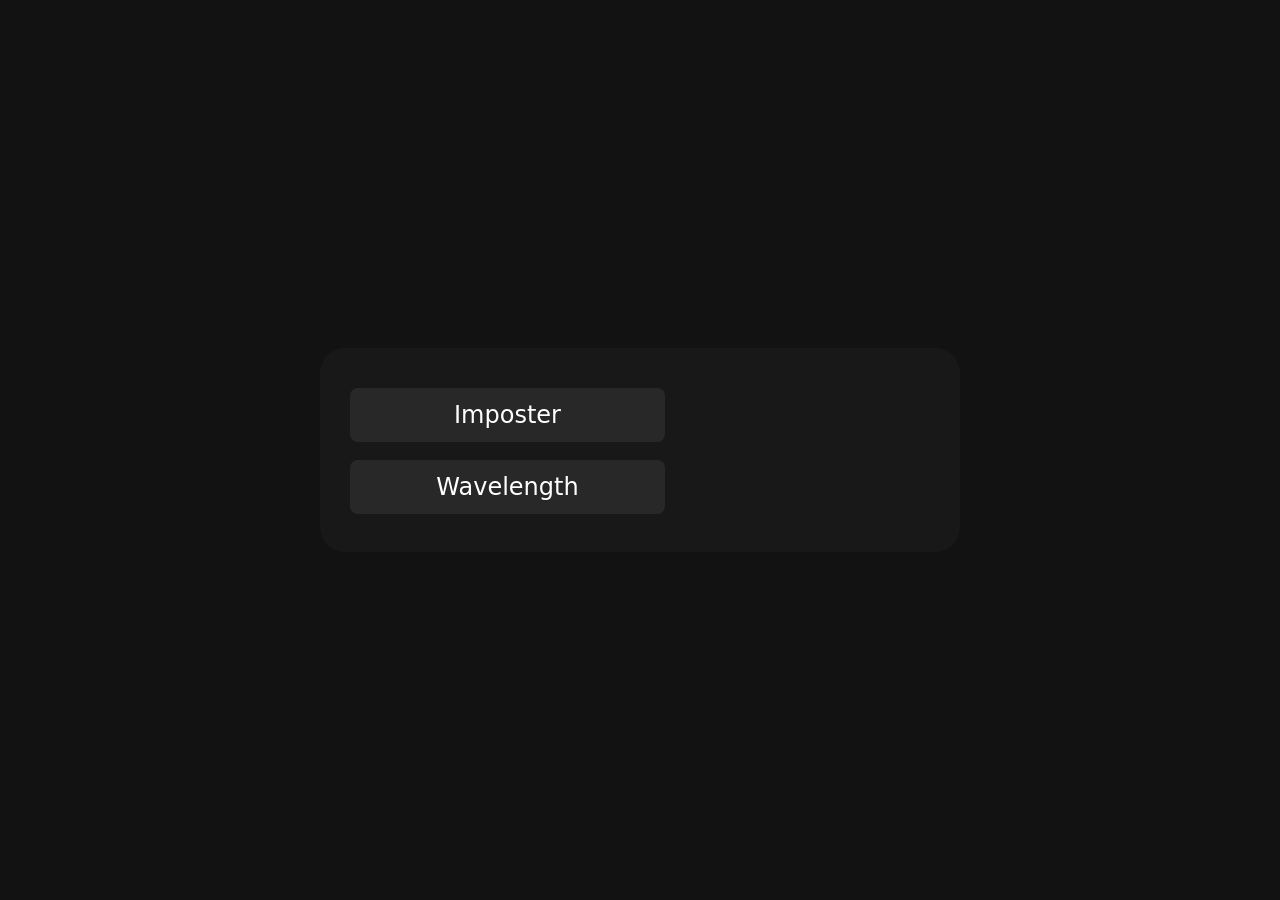
<file: index.html>
<!doctype html>
<html lang="en">

<head>
    <meta charset="utf-8">
    <meta name="viewport" content="width=device-width, initial-scale=1">
    <link rel="stylesheet" href="stylesheet.css">
    <link rel="stylesheet" href="css/bootstrap.css">
    <script defer src="https://cdn.jsdelivr.net/npm/bootstrap@5.3.8/dist/js/bootstrap.bundle.min.js"></script>



    <title>Main Menu</title>

</head>

<style>
    a {
        text-decoration: none;
        color: white;
    }
    a:visited {
        text-decoration: none;
        color: white;
    }
    .background {
        background: #121212;
        color: white;
    }

    .prevent-select {
        -webkit-touch-callout: none;
        /* iOS Safari */
        -webkit-user-select: none;
        /* Safari */
        -khtml-user-select: none;
        /* Konqueror HTML */
        -moz-user-select: none;
        /* Old versions of Firefox */
        -ms-user-select: none;
        /* Internet Explorer/Edge */
        user-select: none;
        /* Standard syntax */
    }

    .margtop {
        margin-top: 10px;
    }

    .votingbtn {
        width: 270px;
        background-color: #282828;
        color: white;
    }

    .roles {
        width: 100px;
        height: 35px;
    }

    .error {
        color: red;
    }

    .button {
        width: 315px;
        background-color: #282828;
        color: white;
    }

    .button:hover {
        background-color: #2e2e2e;
    }

    .smallbutton:hover {
        background-color: #343434;
    }

    .mediumbutton {
        width: 130%;
        background-color: #282828;
        color: white;
    }

    .smallbutton {
        width: 100%;
        background-color: #282828;
        color: white;
    }

    .smallxbutton {
        width: 100%px;
        background-color: #282828;
        color: white;
    }

    .frame {
        padding: 30px;
        border-radius: 25px;
        background-color: #181818;
    }

    .txt {
        text-align: center;
    }

    #vote {
        margin-top: 10px;
    }
    
</style>


<body class="background">

    <script src="js/bootstrap.js"></script>


    <div class="position-absolute top-50 start-50 translate-middle">
        <div id="players" class="frame">
            <div id="startpage">
                <a href="imposter.html"><h4 id="imposter" class="btn btn-lg button"
                    style="margin-top: 10px;">Imposter</h4></a>
                <a href="wavelength.html"><h4 id="wavelength"  class="btn btn-lg button"
                    style="margin-top: 10px;">Wavelength</h4></a>
            </div>
          

</body>

</html>
</file>
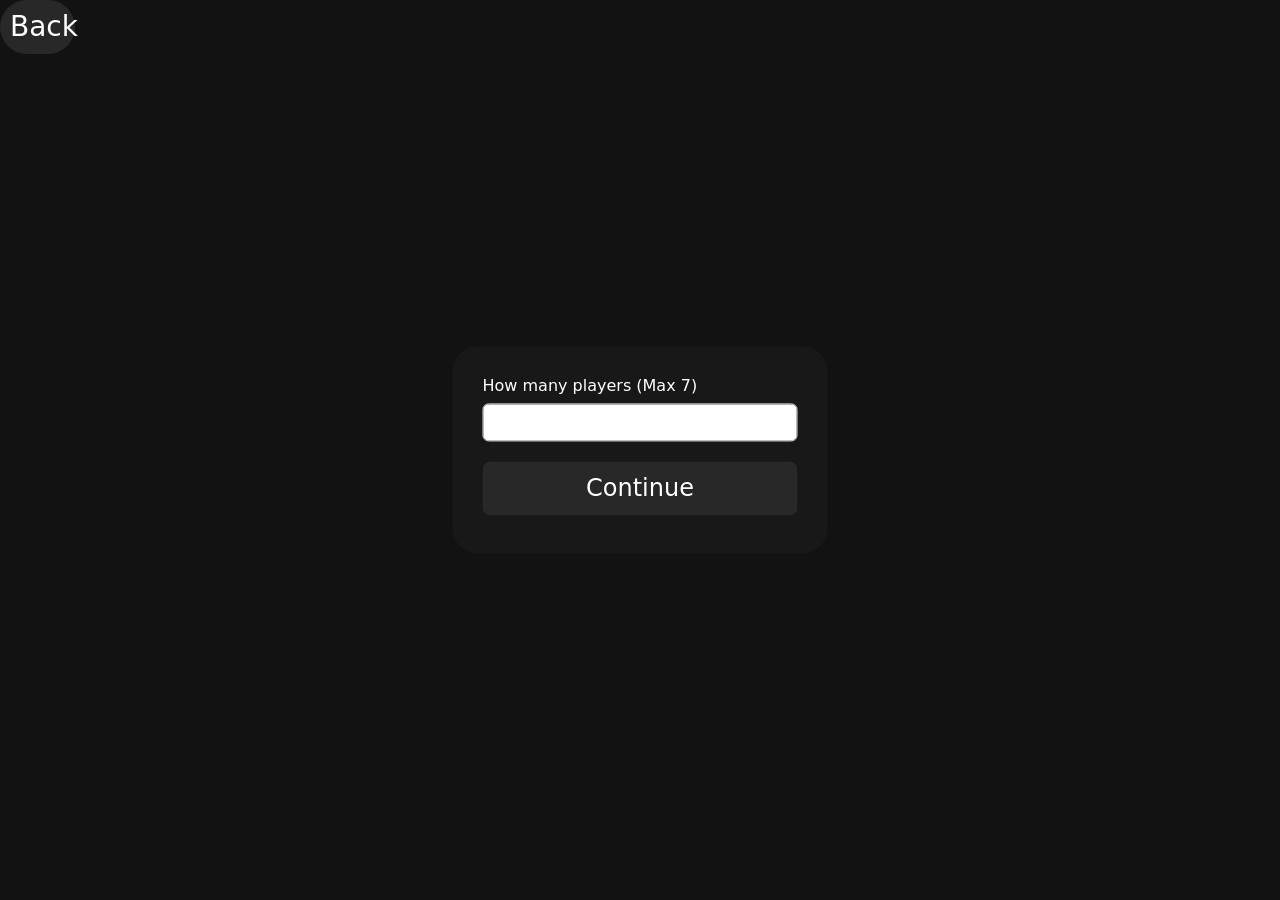
<file: imposter.html>
<!doctype html>
<html lang="en">

<head>
    <meta charset="utf-8">
    <meta name="viewport" content="width=device-width, initial-scale=1">
    <link rel="stylesheet" href="stylesheet.css">
    <link rel="stylesheet" href="css/bootstrap.css">
    <script defer src="https://cdn.jsdelivr.net/npm/bootstrap@5.3.8/dist/js/bootstrap.bundle.min.js"></script>



    <title>Imposter</title>

</head>

<style>
    a {
        text-decoration: none;
        color: white;
    }

    a:visited {
        text-decoration: none;
        color: white;
    }

    .background {
        background: #121212;
        color: white;
    }

    .prevent-select {
        -webkit-touch-callout: none;
        /* iOS Safari */
        -webkit-user-select: none;
        /* Safari */
        -khtml-user-select: none;
        /* Konqueror HTML */
        -moz-user-select: none;
        /* Old versions of Firefox */
        -ms-user-select: none;
        /* Internet Explorer/Edge */
        user-select: none;
        /* Standard syntax */
    }

    .homebutton {
        padding: 10px;
        border-radius: 100px;
        background-color: #282828;
        width: 75px;
    }

    .margtop {
        margin-top: 10px;
    }

    .votingbtn {
        width: 270px;
        background-color: #282828;
        color: white;
    }

    .roles {
        width: 100px;
        height: 35px;
    }

    .error {
        color: red;
    }

    .button {
        width: 315px;
        background-color: #282828;
        color: white;
    }

    .button:hover {
        background-color: #2e2e2e;
    }

    .smallbutton:hover {
        background-color: #343434;
    }

    .mediumbutton {
        width: 130%;
        background-color: #282828;
        color: white;
    }

    .smallbutton {
        width: 100%;
        background-color: #282828;
        color: white;
    }

    .smallxbutton {
        width: 100%px;
        background-color: #282828;
        color: white;
    }

    .frame {
        padding: 30px;
        border-radius: 25px;
        background-color: #181818;
    }

    .txt {
        text-align: center;
    }

    #vote {
        margin-top: 10px;
    }
</style>


<body class="background">
    <script src="js/bootstrap.js"></script>

    <a href="index.html">
        <h3 class="homebutton txt">Back</h3>
    </a>
    <p id="help" class="txt" style=" margin-top: 30px;">Hello</p>

    <div class="position-absolute top-50 start-50 translate-middle">
        <div id="players" class="frame">
            <div id="playerpage">
                <h6 type="number" max="7" min="2" class="form-label" style="color:white;">How many players (Max
                    7)</h6>
                <input type="number" class="form-control" id="playeramount">
                <h4 id="start" onmousedown="start()" ontouchstart="start()" class="btn btn-lg button"
                    style="margin-top: 20px;">
                    Continue</h4>
            </div>
            <div id="holder" class="mb-3 mx-auto" style="width:250px;">

                <div id="0">
                    <h6 class="form-label margtop">Player 1</h6>
                    <input id="input0" class="form-control">
                </div>
                <div id="1">
                    <h6 class="form-label margtop">Player 2</h6>
                    <input id="input1" class="form-control">
                </div>
                <div id="2">
                    <h6 class="form-label margtop">Player 3</h6>
                    <input id="input2" class="form-control">
                </div>
                <div id="3">
                    <h6 class="form-label margtop">Player 4</h6>
                    <input id="input3" class="form-control">
                </div>
                <div id="4">
                    <h6 class="form-label margtop">Player 5</h6>
                    <input id="input4" class="form-control">
                </div>
                <div id="5">
                    <h6 class="form-label margtop">Player 6</h6>
                    <input id="input5" class="form-control">
                </div>
                <div id="6">
                    <h6 class="form-label margtop">Player 7</h5>
                        <input id="input6" class="form-control">
                </div>
                <h4 id="rolelist" onclick="checks()" ontouchstart="checks()" class="btn btn-lg smallbutton"
                    style="margin-top: 25px;">
                    Roles</h4>
            </div>

            <div class="container" id="checks">
                <div class="row row-cols-2">
                    <div class="col">
                        <h6 class="form-check-label">Jester</h6>
                        <input id="jesterchance" type="number" min="0" value="15" max="100" placeholder="0%"
                            class="form-control roles" onformchange="handleCheck(this)">
                    </div>
                    <div class="col">
                        <h6 class="form-check-label">Lover</h6>
                        <input id="loverchance" type="number" min="0" value="15" max="100" placeholder="0%"
                            class="form-control roles" onformchange="handleCheck(this)">
                    </div>
                    <div class="col">
                        <h6 class="form-check-label margtop">Detective</h6>
                        <input id="detectivechance" type="number" min="0" value="15" max="100" placeholder="0%"
                            class="form-control roles" onformchange="handleCheck(this)">
                    </div>
                    <div class="col">
                        <h6 class="form-check-label margtop">Prosecutor</h6>
                        <input id="prosecutorchance" type="number" min="0" value="15" max="100" placeholder="0%"
                            class="form-control roles" onformchange="handleCheck(this)">
                    </div>
                </div>
            </div>
            <h4 id="play" onmousedown="play()" ontouchstart="play()" class="btn btn-lg smallbutton"
                style="margin-top: 15px;">
                Start
            </h4>
            <p id="error" class="error txt">Error</p>
        </div>

        <div class="position-absolute top-50 start-50 translate-middle"></div>
        <div id="card" class="prevent-select frame" onmousedown="mouseDown()" onmouseup="mouseUp()"
            ontouchstart="mouseDown()" ontouchend="mouseUp()">
            <div style="display:flex; justify-content:center; align-items:center; flex-direction:column;">
                <h1 id="person" class="card-text">Person</h1>
                <h4 id="roleis">Your Role is:</h4>
                <h1 id="role" class="card-text">Hold to reveal</h2>
                    <div id="loverdiv" class="txt">
                        <h4 id="lovertext">Your lover is:</h4>
                        <h1 id="loverpartner">Lover</h1>
                    </div>
                    <div id="detectiveoverview" class="txt">
                        <h4 id="demo1" class="card-text">Analysis:</h4>
                        <h5 id="detective1" class="">Jesters</h5>
                        <h5 id="detective2" class="">Prosecutors</h5>
                        <h5 id="detective3" class="">Lover</h5>
                        <h5 id="detective4" class=""></h5>
                    </div>
                    <div id="prosecutordiv" class="txt">
                        <h4 id="targetis" class="card-text">Your target is:</h4>
                        <h1 id="target" class="">Target</h1>
                    </div>
                    <h4 id="wordis">Your word is:</h4>
                    <h1 id="word" class="card-text"></h1>



            </div>
        </div>
        <h4 id="nextbutton" class=" btn btn-lg smallbutton" style="margin-top: 25px;" onclick="next()">Next</h4>

        <div id="startgame" class="frame txt">
            <h1 id="starter" style="color:#FFF191">Starter</h1>
            <h1 id="starttext">Starts</h1>
            <h4 id="revealbtn" class="btn btn-lg smallbutton margtop" onclick="reveal()">Reveal</h4>
            <!--<h4 id="vote" onmousedown="vote()" ontouchstart="vote()" class="btn btn-lg smallbutton">Vote</h4>-->
        </div>

        <div id="voting" class="frame">
            <h1 class="txt">Voting:</h1>
            <h1 id="name" class="txt" style="color:#FFF191;">Name</h1>
            <h4 id="20" class="btn btn-lg smallxbutton" onclick="votebutton(result[0])">Person 1</h4>
            <h4 id="21" class="btn btn-lg smallxbutton" onclick="votebutton(result[1])">Person 2</h4>
            <h4 id="22" class="btn btn-lg smallxbutton" onclick="votebutton(result[2])">Person 3</h4>
            <h4 id="23" class="btn btn-lg smallxbutton" onclick="votebutton(result[3])">Person 4</h4>
            <h4 id="24" class="btn btn-lg smallxbutton" onclick="votebutton(result[4])">Person 5</h4>
            <h4 id="25" class="btn btn-lg smallxbutton" onclick="votebutton(result[5])">Person 6</h4>
            <h4 id="26" class="btn btn-lg smallxbutton" onclick="votebutton(result[6])">Person 7</h4>
        </div>

        <div id="reveal" class="frame">
            <h1 id="votedout" class="txt" style="color:#ffffff; font-size:larger;">Name</h1>
            <h4 id="revealbtn" class="btn btn-lg smallbutton margtop" onclick="reveal()">Reveal</h4>
        </div>


        <div id="results" class="frame">
            <h1 id="result0" class="txt" style="color:#B50000; font-size:x-large;">Imposter</h1>
            <h1 id="result1" class="txt" style="color:#006DFF; font-size:x-large;">Detective</h1>
            <h1 id="result2" class="txt" style="color:#FFEA00; font-size:x-large;">Prosecutor</h1>
            <h1 id="result3" class="txt" style="color:pink; font-size:x-large;">Jester</h1>
            <h1 id="result4" class="txt" style="color:#FF29AB; font-size:x-large;">Lover</h1>
            <h1 id="result5" class="txt" style="color:#FFF191; font-size:x-large;">Name</h1>
            <h1 id="result6" class="txt" style="color:#FFF191; font-size:x-large;">Name</h1>

            <h4 id="playagain" onmousedown="play()" ontouchstart="play()" class="btn btn-lg smallbutton margtop">Play
                Again</h4>
        </div>


    </div>




    <script src="imposter.js"></script>
</body>

</html>
</file>
<file: stylesheet.css>
.prevent-select {
  -webkit-user-select: none; /* Safari */
  -ms-user-select: none; /* IE 10 and IE 11 */
  user-select: none; /* Standard syntax */
}
</file>
